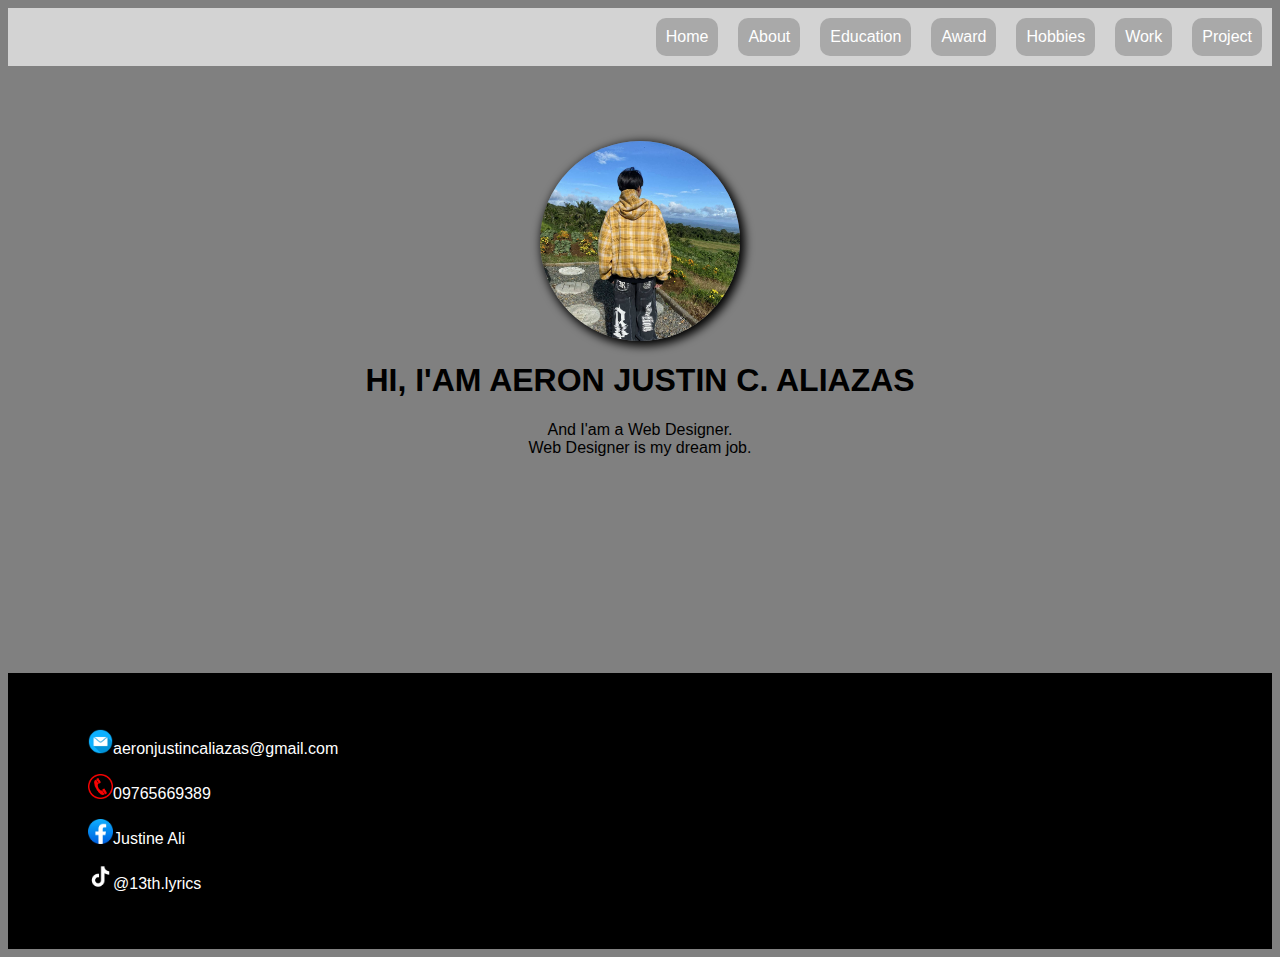
<file: index.html>
<!DOCTYPE html>
<html lang="en">
<head>
    <meta charset="UTF-8">
    <meta name="viewport" content="width=device-width, initial-scale=1.0">
    <title>Home</title>
    <link rel="stylesheet" href="design.css">
</head>
<body>
    <div class="navbar">
        <ul><a href="index.html">Home</a></ul>
        <ul><a href="about.html">About</a></ul>
        <ul><a href="education.html">Education</a></ul>
        <ul><a href="award.html">Award</a></ul>
        <ul><a href="hobbies.html">Hobbies</a></ul>
        <ul><a href="work.html">Work</a></ul>
        <ul><a href="project.html">Project</a></ul>
    </div>
    <div class="image"><img src="profile.jpg" alt="image" width="200px" height="200px"></div>
    <div class="profile-container">
        <div class="profile">
            <h1>HI, I'AM AERON JUSTIN C. ALIAZAS</h1>
            <p>And I'am a Web Designer.<br> Web Designer is my dream job.</p>
        </div>
    </div>
    <footer>
        <ul><a href="#"><img src="email.png" alt="image" width="25px" height="25px">aeronjustincaliazas@gmail.com</a></ul>
        <ul><a href="#"><img src="contact.png" alt="image" width="25px" height="25px">09765669389</a></ul>
        <ul><a href="#"><img src="fb.png" alt="image" width="25px" height="25px">Justine Ali</a></ul>
        <ul><a href="#"><img src="tiktok.png" alt="image" width="25px" height="25px">@13th.lyrics</a></ul>
    </footer>
</body>
</html>
</file>
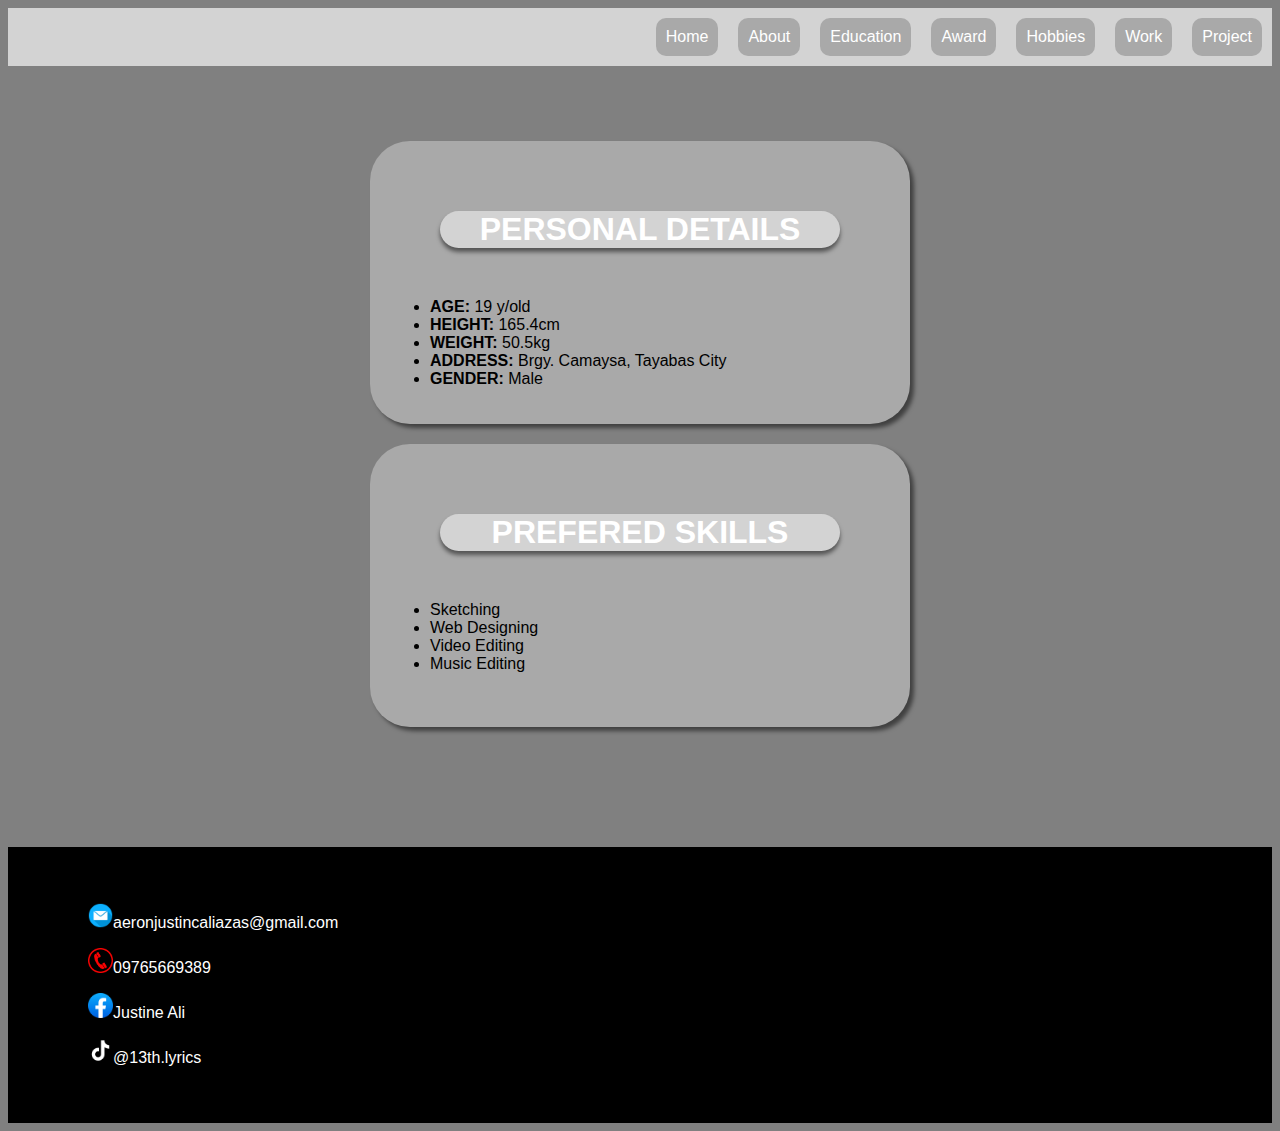
<file: about.html>
<!DOCTYPE html>
<html lang="en">
<head>
    <meta charset="UTF-8">
    <meta name="viewport" content="width=device-width, initial-scale=1.0">
    <title>About</title>
    <link rel="stylesheet" href="design.css">
</head>
<body>
    <div class="navbar">
        <ul><a href="index.html">Home</a></ul>
        <ul><a href="about.html">About</a></ul>
        <ul><a href="education.html">Education</a></ul>
        <ul><a href="award.html">Award</a></ul>
        <ul><a href="hobbies.html">Hobbies</a></ul>
        <ul><a href="work.html">Work</a></ul>
        <ul><a href="project.html">Project</a></ul>
    </div>
    <div class="about-container">
        <div class="item1">
            <h1>PERSONAL DETAILS</h1>
            <ul>
                <li><b>AGE: </b>19 y/old</li>
                <li><b>HEIGHT: </b>165.4cm</li>
                <li><b>WEIGHT: </b>50.5kg</li>
                <li><b>ADDRESS: </b>Brgy. Camaysa, Tayabas City</li>
                <li><b>GENDER: </b>Male</li>
            </ul>
        </div>
        <div class="item2">
            <h1>PREFERED SKILLS</h1>
            <ul>
                <li>Sketching</li>
                <li>Web Designing</li>
                <li>Video Editing</li>
                <li>Music Editing</li>
            </ul>
        </div>
    </div>
    <footer>
        <ul><a href="#"><img src="email.png" alt="image" width="25px" height="25px">aeronjustincaliazas@gmail.com</a></ul>
        <ul><a href="#"><img src="contact.png" alt="image" width="25px" height="25px">09765669389</a></ul>
        <ul><a href="#"><img src="fb.png" alt="image" width="25px" height="25px">Justine Ali</a></ul>
        <ul><a href="#"><img src="tiktok.png" alt="image" width="25px" height="25px">@13th.lyrics</a></ul>
    </footer>
</body>
</html>
</file>
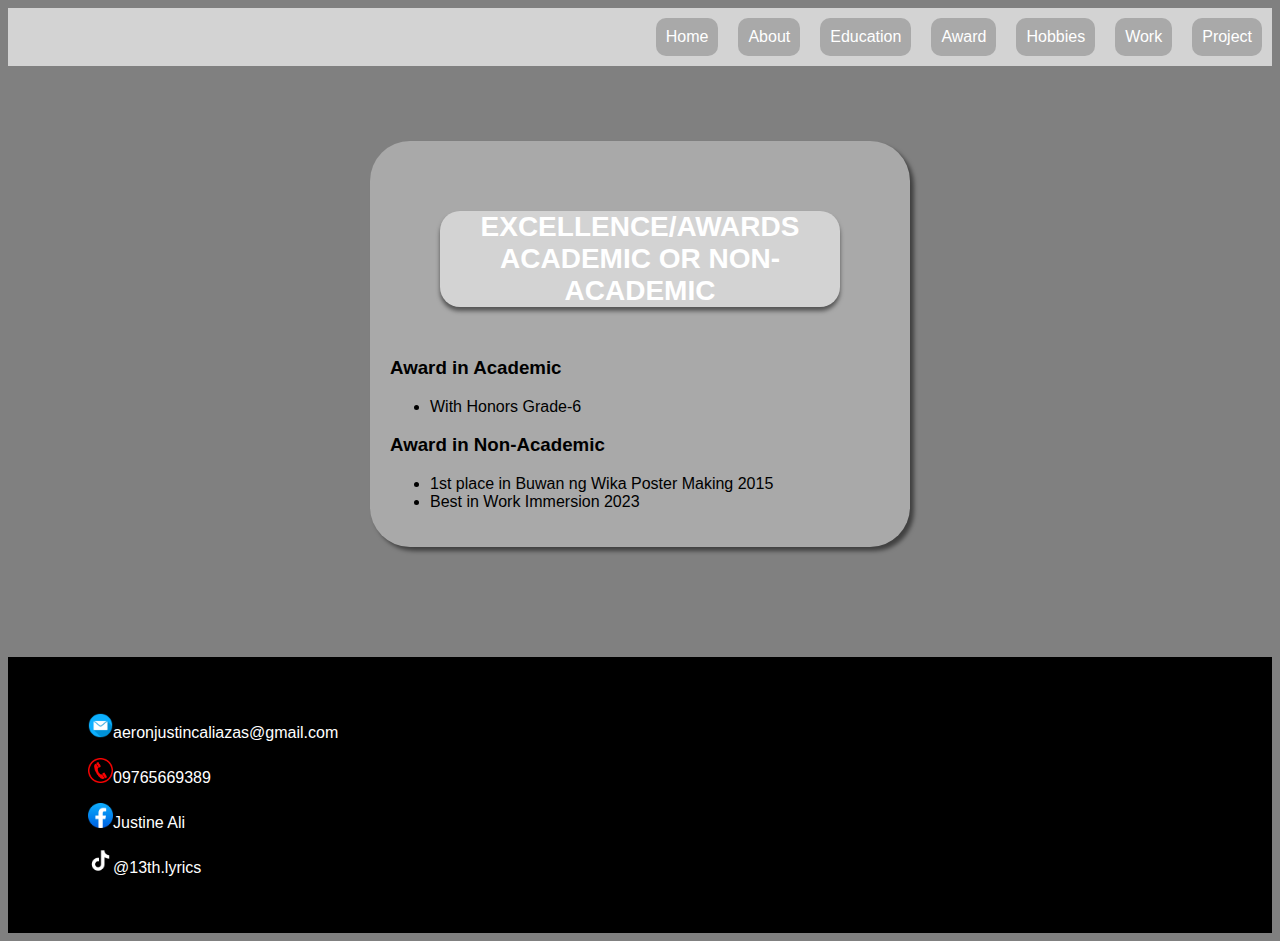
<file: award.html>
<!DOCTYPE html>
<html lang="en">
<head>
    <meta charset="UTF-8">
    <meta name="viewport" content="width=device-width, initial-scale=1.0">
    <title>Award</title>
    <link rel="stylesheet" href="design.css">
</head>
<body>
    <div class="navbar">
        <ul><a href="index.html">Home</a></ul>
        <ul><a href="about.html">About</a></ul>
        <ul><a href="education.html">Education</a></ul>
        <ul><a href="award.html">Award</a></ul>
        <ul><a href="hobbies.html">Hobbies</a></ul>
        <ul><a href="work.html">Work</a></ul>
        <ul><a href="project.html">Project</a></ul>
    </div>
    <div class="award-container">
        <div class="item1">
            <h1>EXCELLENCE/AWARDS ACADEMIC OR NON-ACADEMIC</h1>
            <h3>Award in Academic</h3>
            <ul>
                <li>
                    With Honors Grade-6
                </li>
            </ul>
            <h3>Award in Non-Academic</h3>
            <ul>
                <li>
                    1st place in Buwan ng Wika Poster Making 2015
                </li>
                <li>
                    Best in Work Immersion 2023
                </li>
            </ul>
        </div>
    </div>
    <footer>
        <ul><a href="#"><img src="email.png" alt="image" width="25px" height="25px">aeronjustincaliazas@gmail.com</a></ul>
        <ul><a href="#"><img src="contact.png" alt="image" width="25px" height="25px">09765669389</a></ul>
        <ul><a href="#"><img src="fb.png" alt="image" width="25px" height="25px">Justine Ali</a></ul>
        <ul><a href="#"><img src="tiktok.png" alt="image" width="25px" height="25px">@13th.lyrics</a></ul>
    </footer>
</body>
</html>
</file>
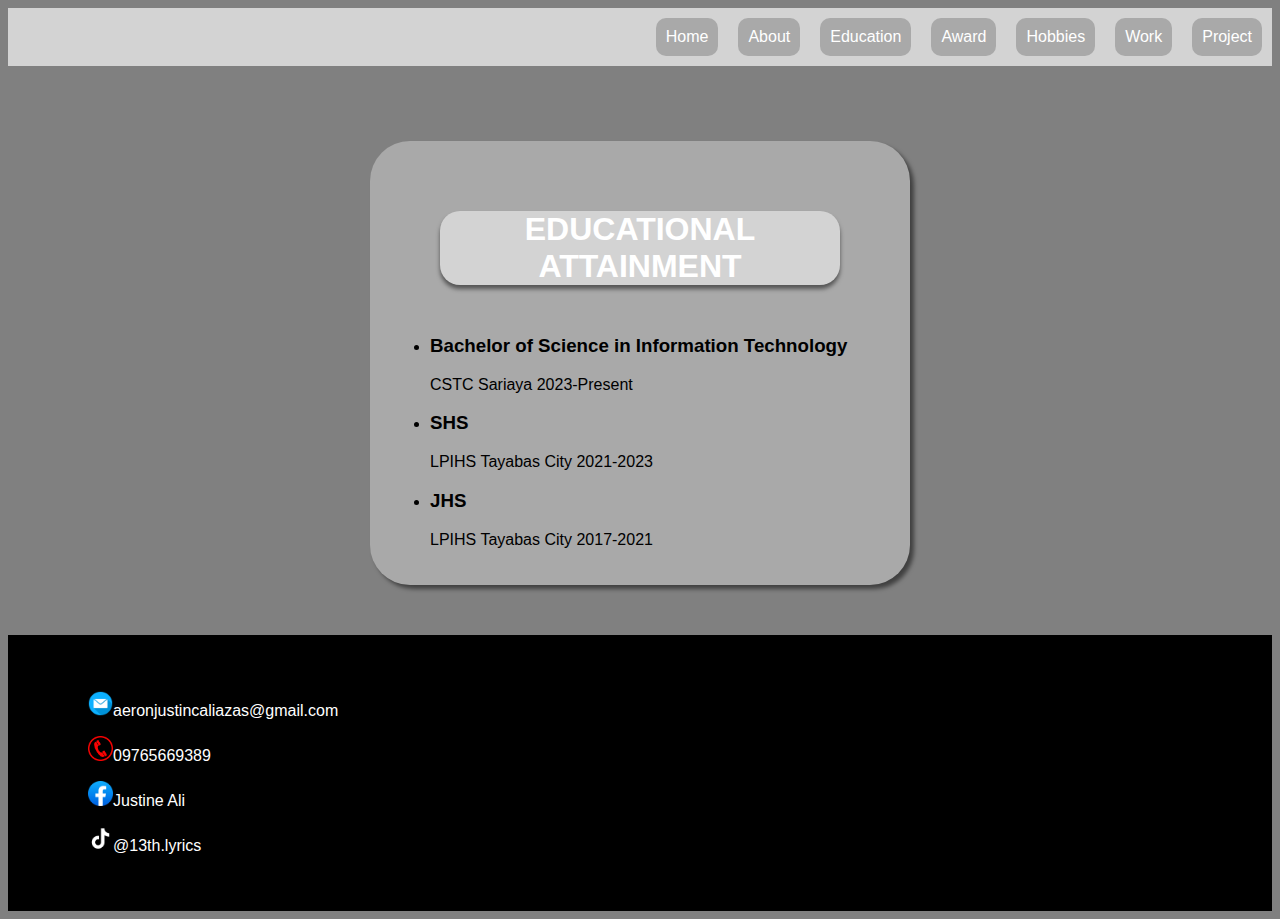
<file: education.html>
<!DOCTYPE html>
<html lang="en">
<head>
    <meta charset="UTF-8">
    <meta name="viewport" content="width=device-width, initial-scale=1.0">
    <title>Education</title>
    <link rel="stylesheet" href="design.css">
</head>
<body>
    <div class="navbar">
        <ul><a href="index.html">Home</a></ul>
        <ul><a href="about.html">About</a></ul>
        <ul><a href="education.html">Education</a></ul>
        <ul><a href="award.html">Award</a></ul>
        <ul><a href="hobbies.html">Hobbies</a></ul>
        <ul><a href="work.html">Work</a></ul>
        <ul><a href="project.html">Project</a></ul>
    </div>
    <div class="education-container">
        <div class="item1">
            <h1>EDUCATIONAL ATTAINMENT</h1>
            <ul>
                <li>
                    <h3>Bachelor of Science in Information Technology</h3>
                    <p>CSTC Sariaya 2023-Present</h2></p>
                </li>
                <li>
                    <h3>SHS</h3>
                    <p>LPIHS Tayabas City 2021-2023</p>
                </li>
                <li>
                    <h3>JHS</h3>
                    <p>LPIHS Tayabas City 2017-2021</p>
                </li>
            </ul>
        </div>
    </div>
    <footer>
        <ul><a href="#"><img src="email.png" alt="image" width="25px" height="25px">aeronjustincaliazas@gmail.com</a></ul>
        <ul><a href="#"><img src="contact.png" alt="image" width="25px" height="25px">09765669389</a></ul>
        <ul><a href="#"><img src="fb.png" alt="image" width="25px" height="25px">Justine Ali</a></ul>
        <ul><a href="#"><img src="tiktok.png" alt="image" width="25px" height="25px">@13th.lyrics</a></ul>
    </footer>
</body>
</html>
</file>
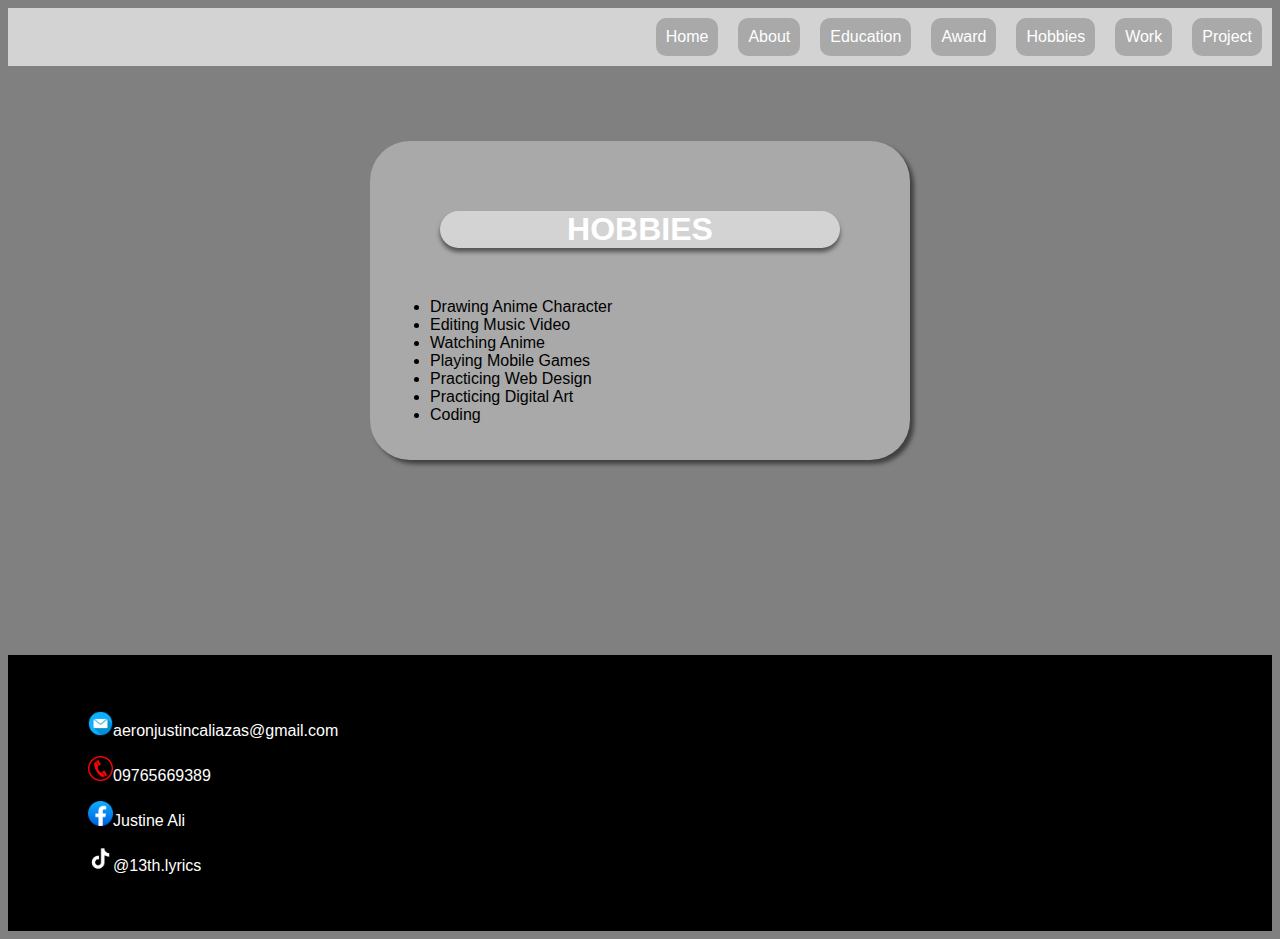
<file: hobbies.html>
<!DOCTYPE html>
<html lang="en">
<head>
    <meta charset="UTF-8">
    <meta name="viewport" content="width=device-width, initial-scale=1.0">
    <title>Hobbies</title>
    <link rel="stylesheet" href="design.css">
</head>
<body>
    <div class="navbar">
        <ul><a href="index.html">Home</a></ul>
        <ul><a href="about.html">About</a></ul>
        <ul><a href="education.html">Education</a></ul>
        <ul><a href="award.html">Award</a></ul>
        <ul><a href="hobbies.html">Hobbies</a></ul>
        <ul><a href="work.html">Work</a></ul>
        <ul><a href="project.html">Project</a></ul>
    </div>
    <div class="hobbies-container">
        <div class="item1">
            <h1>HOBBIES</h1>
            <ul>
                <li>Drawing Anime Character</li>
                <li>Editing Music Video</li>
                <li>Watching Anime</li>
                <li>Playing Mobile Games</li>
                <li>Practicing Web Design</li>
                <li>Practicing Digital Art</li>
                <li>Coding</li>
            </ul>
        </div>
    </div>
    <footer>
        <ul><a href="#"><img src="email.png" alt="image" width="25px" height="25px">aeronjustincaliazas@gmail.com</a></ul>
        <ul><a href="#"><img src="contact.png" alt="image" width="25px" height="25px">09765669389</a></ul>
        <ul><a href="#"><img src="fb.png" alt="image" width="25px" height="25px">Justine Ali</a></ul>
        <ul><a href="#"><img src="tiktok.png" alt="image" width="25px" height="25px">@13th.lyrics</a></ul>
    </footer>
</body>
</html>
</file>
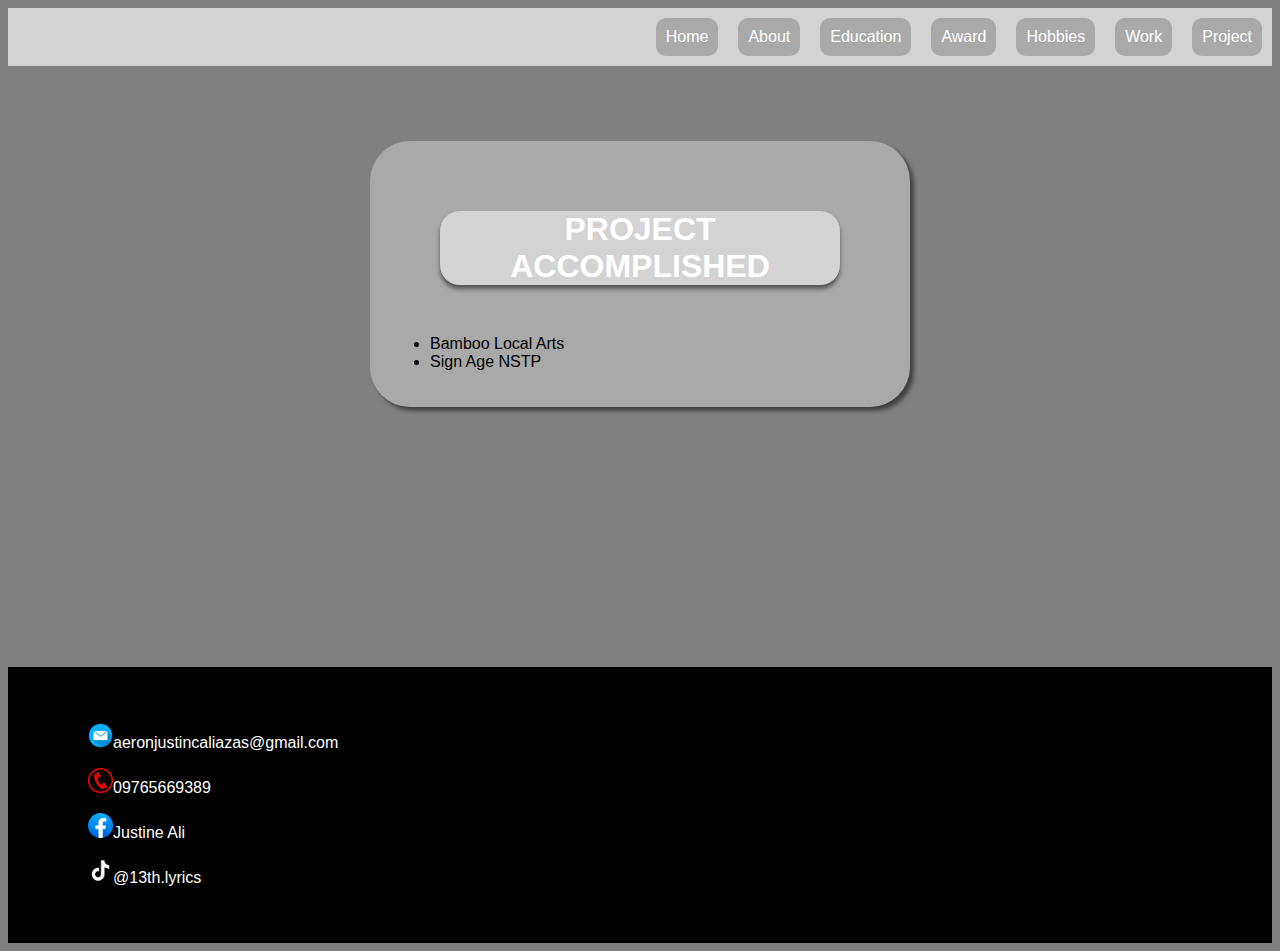
<file: project.html>
<!DOCTYPE html>
<html lang="en">
<head>
    <meta charset="UTF-8">
    <meta name="viewport" content="width=device-width, initial-scale=1.0">
    <title>Project</title>
    <link rel="stylesheet" href="design.css">
</head>
<body>
    <div class="navbar">
        <ul><a href="index.html">Home</a></ul>
        <ul><a href="about.html">About</a></ul>
        <ul><a href="education.html">Education</a></ul>
        <ul><a href="award.html">Award</a></ul>
        <ul><a href="hobbies.html">Hobbies</a></ul>
        <ul><a href="work.html">Work</a></ul>
        <ul><a href="project.html">Project</a></ul>
    </div>
    <div class="project-container">
        <div class="item1">
            <h1>PROJECT ACCOMPLISHED</h1>
            <ul>
                <li>Bamboo Local Arts</li>
                <li>Sign Age NSTP</li>
            </ul>
        </div>
    </div>
    <footer>
        <ul><a href="#"><img src="email.png" alt="image" width="25px" height="25px">aeronjustincaliazas@gmail.com</a></ul>
        <ul><a href="#"><img src="contact.png" alt="image" width="25px" height="25px">09765669389</a></ul>
        <ul><a href="#"><img src="fb.png" alt="image" width="25px" height="25px">Justine Ali</a></ul>
        <ul><a href="#"><img src="tiktok.png" alt="image" width="25px" height="25px">@13th.lyrics</a></ul>
    </footer>
</body>
</html>
</file>
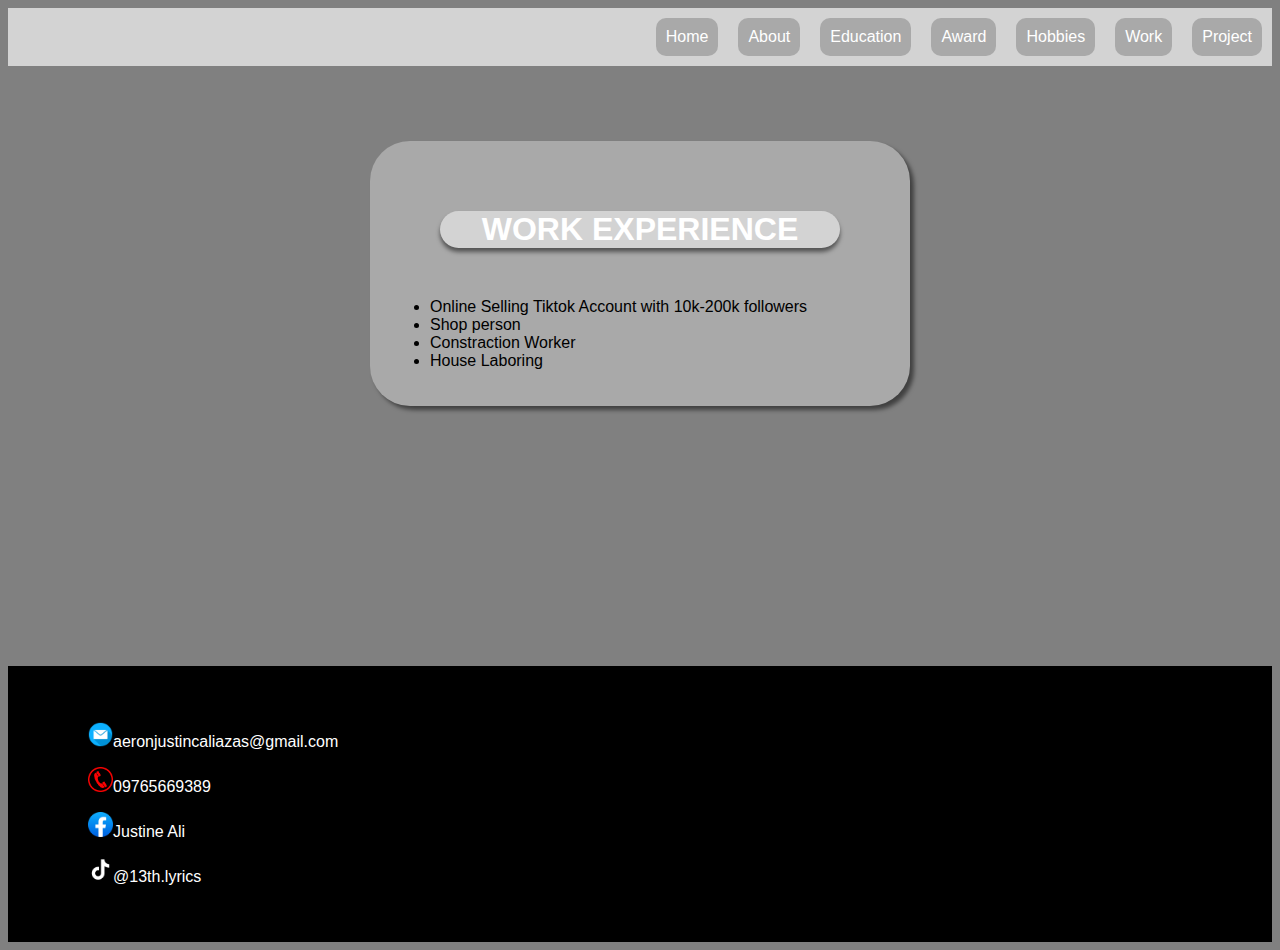
<file: work.html>
<!DOCTYPE html>
<html lang="en">
<head>
    <meta charset="UTF-8">
    <meta name="viewport" content="width=device-width, initial-scale=1.0">
    <title>Work</title>
    <link rel="stylesheet" href="design.css">
</head>
<body>
    <div class="navbar">
        <ul><a href="index.html">Home</a></ul>
        <ul><a href="about.html">About</a></ul>
        <ul><a href="education.html">Education</a></ul>
        <ul><a href="award.html">Award</a></ul>
        <ul><a href="hobbies.html">Hobbies</a></ul>
        <ul><a href="work.html">Work</a></ul>
        <ul><a href="project.html">Project</a></ul>
    </div>
    <div class="work-container">
        <div class="item1">
            <h1>WORK EXPERIENCE</h1>
            <ul>
                <li>Online Selling Tiktok Account with 10k-200k followers</li>
                <li>Shop person</li>
                <li>Constraction Worker</li>
                <li>House Laboring</li>
            </ul>
        </div>
    </div>
    <footer>
        <ul><a href="#"><img src="email.png" alt="image" width="25px" height="25px">aeronjustincaliazas@gmail.com</a></ul>
        <ul><a href="#"><img src="contact.png" alt="image" width="25px" height="25px">09765669389</a></ul>
        <ul><a href="#"><img src="fb.png" alt="image" width="25px" height="25px">Justine Ali</a></ul>
        <ul><a href="#"><img src="tiktok.png" alt="image" width="25px" height="25px">@13th.lyrics</a></ul>
    </footer>
</body>
</html>
</file>
<file: design.css>
body {
    background-color: gray;
    font-family: Verdana, Geneva, Tahoma, sans-serif;
}
.navbar {
    background-color: lightgray;
    display: flex;
    justify-content: end;
    margin-bottom: 75px;
    ul {
        background-color: darkgray;
        padding: 10PX;
        margin: 10px;
        border-radius: 10px;
        a{
            text-decoration: none;
            color: white;
        }
    }
    ul:hover {
        transform: scale(1.1);
        background-color: black;
        transition: .3s ease;
        box-shadow: 0 4px 4px rgba(0,0,0,0.5);
    }
}
.image {
    display: flex;
    justify-content: center;
    img {
        border-radius: 50%;
        box-shadow: 3px 3px 10px 2px;
    }
}
.profile-container {
    display: flex;
    justify-content: center;
    margin-bottom: 200px;
    .profile {
        p {
            text-align: center;
        }
    }
}

footer {
    background-color: black;
    padding: 40px;
    display: block;
    font-family: Verdana, Geneva, Tahoma, sans-serif;
    ul {
        a {
            color: white;
            text-decoration: none;
        }
        a:hover {
            text-decoration: underline;
        }
    }
}
.about-container {
    display: grid;
    justify-content: center;
    grid-template-rows: 1fr 1fr;
    margin-bottom: 100px;
    .item1 {
        background-color: darkgray;
        margin-bottom: 20px;
        padding: 20px;
        width: 500px;
        border-radius: 40px;
        box-shadow: 4px 4px 4px rgba(0,0,0,0.5);
        h1 {
            text-align: center;
            margin-bottom: 100px;
            background-color: lightgray;
            margin: 50px;
            border-radius: 20px;
            color: white;
            box-shadow: 0 4px 4px rgba(0,0,0,0.5);
        }
    }
    .item2 {
        background-color: darkgray;
        margin-bottom: 20px;
        padding: 20px;
        width: 500px;
        border-radius: 40px;
        box-shadow: 4px 4px 4px rgba(0,0,0,0.5);
        h1 {
            text-align: center;
            margin-bottom: 100px;
            background-color: lightgray;
            margin: 50px;
            border-radius: 20px;
            color: white;
            box-shadow: 0 4px 4px rgba(0,0,0,0.5);
        }
    }
}
.education-container {
    display: flex;
    justify-content: center;
    margin-bottom: 30px;
    .item1 {
        background-color: darkgray;
        margin-bottom: 20px;
        padding: 20px;
        width: 500px;
        border-radius: 40px;
        box-shadow: 4px 4px 4px rgba(0,0,0,0.5);
        h1 {
            text-align: center;
            margin-bottom: 100px;
            background-color: lightgray;
            margin: 50px;
            border-radius: 20px;
            color: white;
            box-shadow: 0 4px 4px rgba(0,0,0,0.5);
        }
    }
}
.award-container {
    display: flex;
    justify-content: center;
    margin-bottom: 90px;
    .item1 {
        background-color: darkgray;
        margin-bottom: 20px;
        padding: 20px;
        width: 500px;
        border-radius: 40px;
        box-shadow: 4px 4px 4px rgba(0,0,0,0.5);
        h1 {
            text-align: center;
            font-size: 28px;
            margin-bottom: 100px;
            background-color: lightgray;
            margin: 50px;
            border-radius: 20px;
            color: white;
            box-shadow: 0 4px 4px rgba(0,0,0,0.5);
        }
    }
}
.hobbies-container {
    display: flex;
    justify-content: center;
    margin-bottom: 175px;
    .item1 {
        background-color: darkgray;
        margin-bottom: 20px;
        padding: 20px;
        width: 500px;
        border-radius: 40px;
        box-shadow: 4px 4px 4px rgba(0,0,0,0.5);
        h1 {
            text-align: center;
            margin-bottom: 100px;
            background-color: lightgray;
            margin: 50px;
            border-radius: 20px;
            color: white;
            box-shadow: 0 4px 4px rgba(0,0,0,0.5);
        }
    }
}
.work-container {
    display: flex;
    justify-content: center;
    margin-bottom: 240px;
    .item1 {
        background-color: darkgray;
        margin-bottom: 20px;
        padding: 20px;
        width: 500px;
        border-radius: 40px;
        box-shadow: 4px 4px 4px rgba(0,0,0,0.5);
        h1 {
            text-align: center;
            margin-bottom: 100px;
            background-color: lightgray;
            margin: 50px;
            border-radius: 20px;
            color: white;
            box-shadow: 0 4px 4px rgba(0,0,0,0.5);
        }
    }
}
.project-container {
    display: flex;
    justify-content: center;
    margin-bottom: 240px;
    .item1 {
        background-color: darkgray;
        margin-bottom: 20px;
        padding: 20px;
        width: 500px;
        border-radius: 40px;
        box-shadow: 4px 4px 4px rgba(0,0,0,0.5);
        h1 {
            text-align: center;
            margin-bottom: 100px;
            background-color: lightgray;
            margin: 50px;
            border-radius: 20px;
            color: white;
            box-shadow: 0 4px 4px rgba(0,0,0,0.5);
        }
    }
}
</file>
